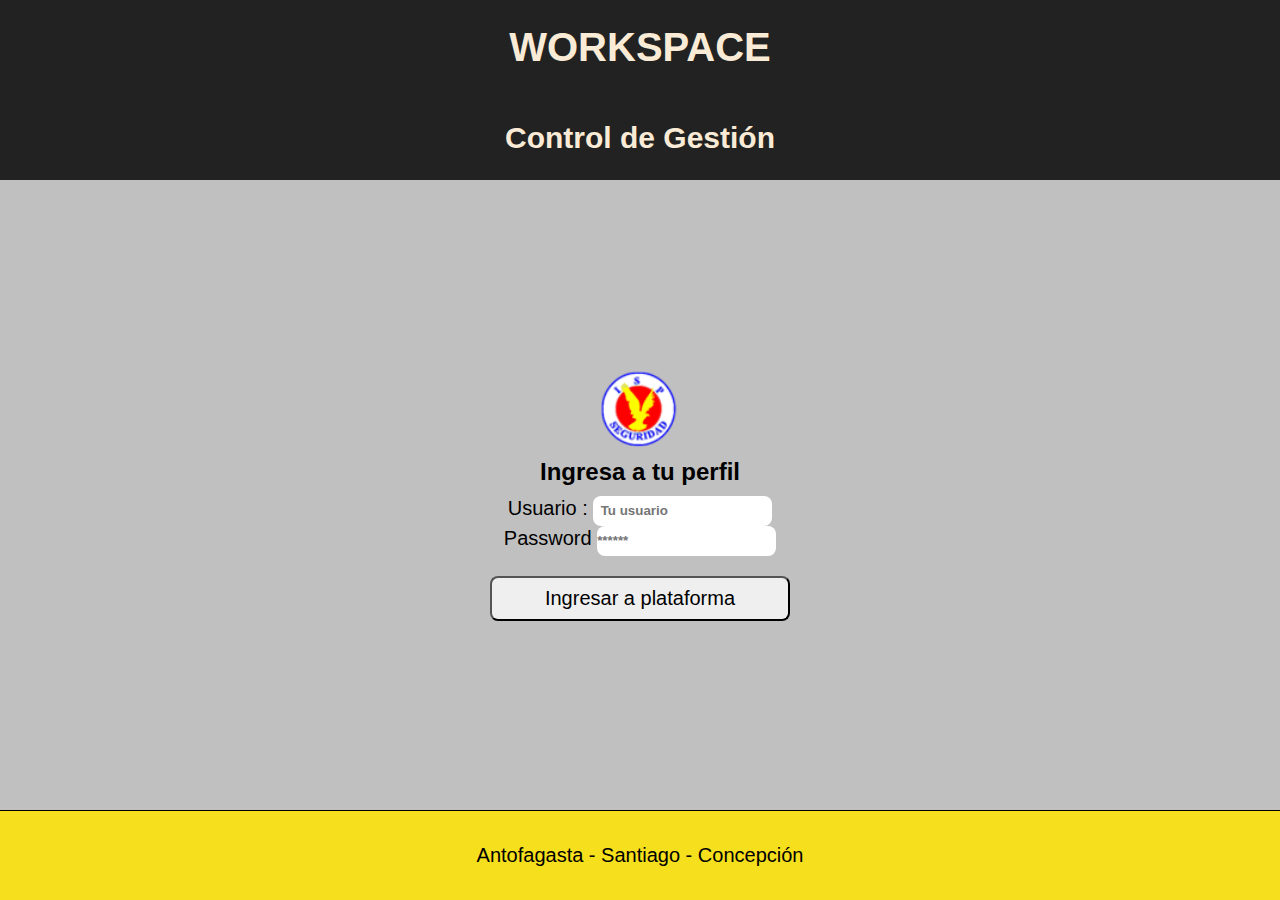
<file: index.html>
<!DOCTYPE html>
<html lang="en">
<head>
    <meta charset="UTF-8">
    <meta http-equiv="X-UA-Compatible" content="IE=edge">
    <meta name="viewport" content="width=device-width, initial-scale=1.0">
    <link rel="stylesheet" href="./pass.css">
    <title>Pass</title>
</head>
<body>
  <main>
   <section class="main-title">
      <h1>WORKSPACE</h1>
      <h2>Control de Gestión</h2>
    </section>   
    <section class="main-logo">
        <section class="main-input">
          <img src="./logo33.png" alt="">
          <h3 class="title">Ingresa a tu perfil</h3>
          <form class=form onsubmit="go(event)">
            <div class="ingreso">
              <label class= label for="nombre">
               <span>Usuario :</span>
               <input class=input type="text" name=nombre id="nombre" placeholder="  Tu usuario" autocomplete="usuario" required/>
               </label>
               <label class= label for="password">
               <span>Password</span>
               <input class= input type="password" name= password id="password" placeholder="******" required/>
               </label>
              </div>   
              <div>
                  <button class="main-button" type="submit"  >Ingresar a plataforma</button>
              </div>
          </form>
        </section>    
    </section>
  </main>   
    <footer>
      <span>
          Antofagasta - Santiago - Concepción
      </span>
             
    </footer>
    <script src="./index.js"></script> 
</body>
</html>
</file>
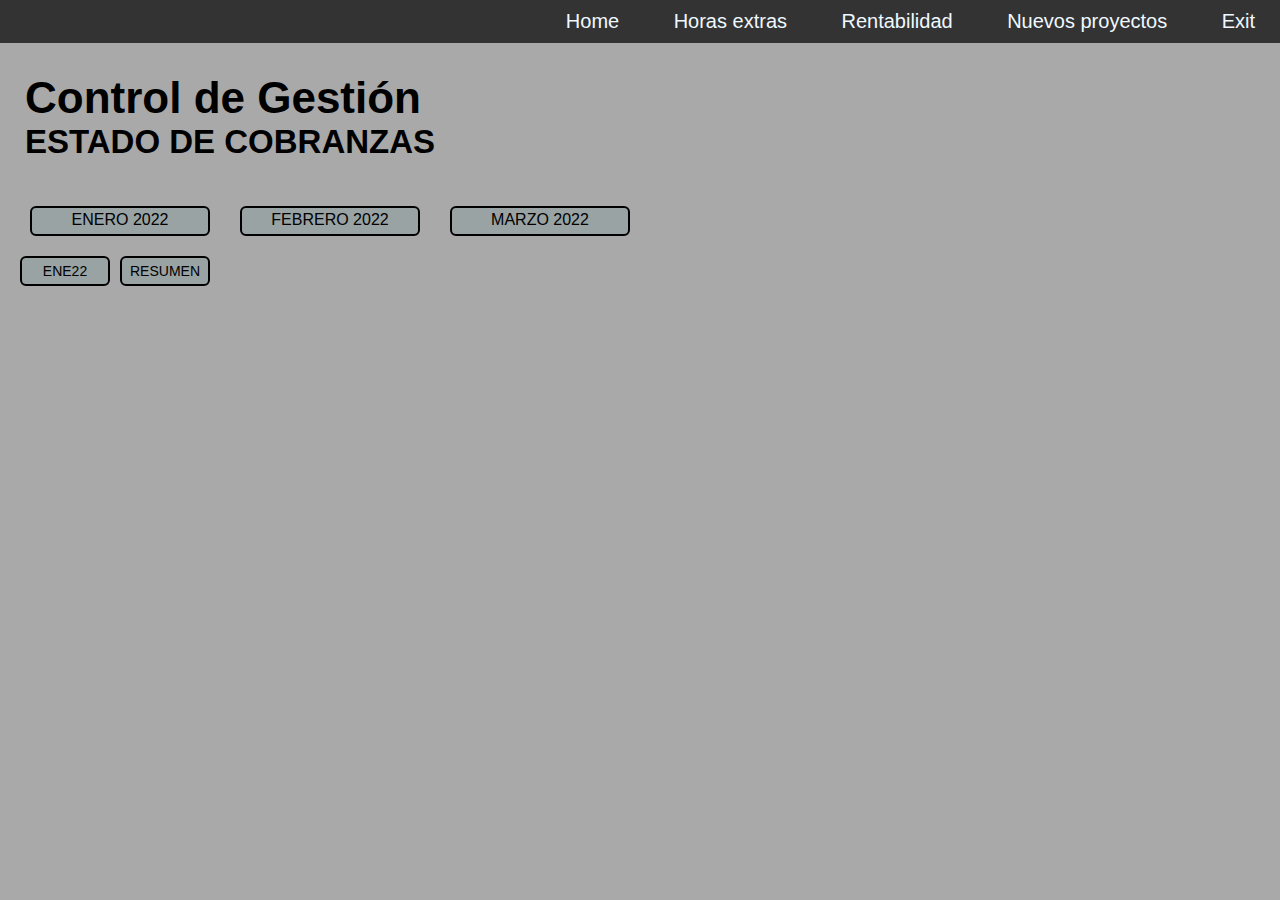
<file: cobranza.html>
<!DOCTYPE html>
<html lang="en">
<head>
    <meta charset="UTF-8">
    <meta http-equiv="X-UA-Compatible" content="IE=edge">
    <meta name="viewport" content="width=device-width, initial-scale=1.0">
    <title>cobranza</title>
    <link rel="stylesheet" href="./cobranza.css">
</head>
    <nav>
        <ul class="nav-1">
            <li a class="nav-home" onclick="location.href='./home.html'" target="_blank">Home</li>
            <li a class="nav-horas-extras" onclick="location.href='./hours-ext.html'" target="_blank">Horas extras</li>
            <li a class="nav-rent" onclick="location.href='./rent.html'" target="_blank">Rentabilidad</li>
            <li a class="nav-new-proyect" onclick="location.href='./new-proyect.html'" target="_blank">Nuevos proyectos</li>
            <li a class="nav-index" onclick="location.href='./index.html'" target="_blank">Exit</li>
        </ul>
    </nav>
   <body>
    <div class="tittle1"> 
        <h1>Control de Gestión</h1>
        <h2>ESTADO DE COBRANZAS</h2>
    </div>
    <section class="Container">
        <div class="mes" onclick="location.href='file:///C:/Users/56950/Desktop/ENE22.htm'">
            <p>ENERO 2022</p>      
        </div>
        <div class="mes" onclick="location.href='file:///C:/Users/56950/Desktop/FEB22.htm'">
            <p>FEBRERO 2022</p>      
        </div>
        <div class="mes" onclick="location.href='file:///C:/Users/56950/Desktop/MARZO22.htm'">
            <p>MARZO 2022</p>      
        </div>
    </section>   
    <section class="Container2">
        <div class="mesCorto" onclick="location.href='file:///C:/Users/56950/Desktop/ENE22.htm'">
            <p>ENE22</p>      
        </div>
        <div class="mesCorto" onclick="location.href='file:///C:/Users/56950/Desktop/resumenEnero.htm'">
            <p>RESUMEN</p>      
        </div>
    </section>  
    
</body>
</html>
</file>
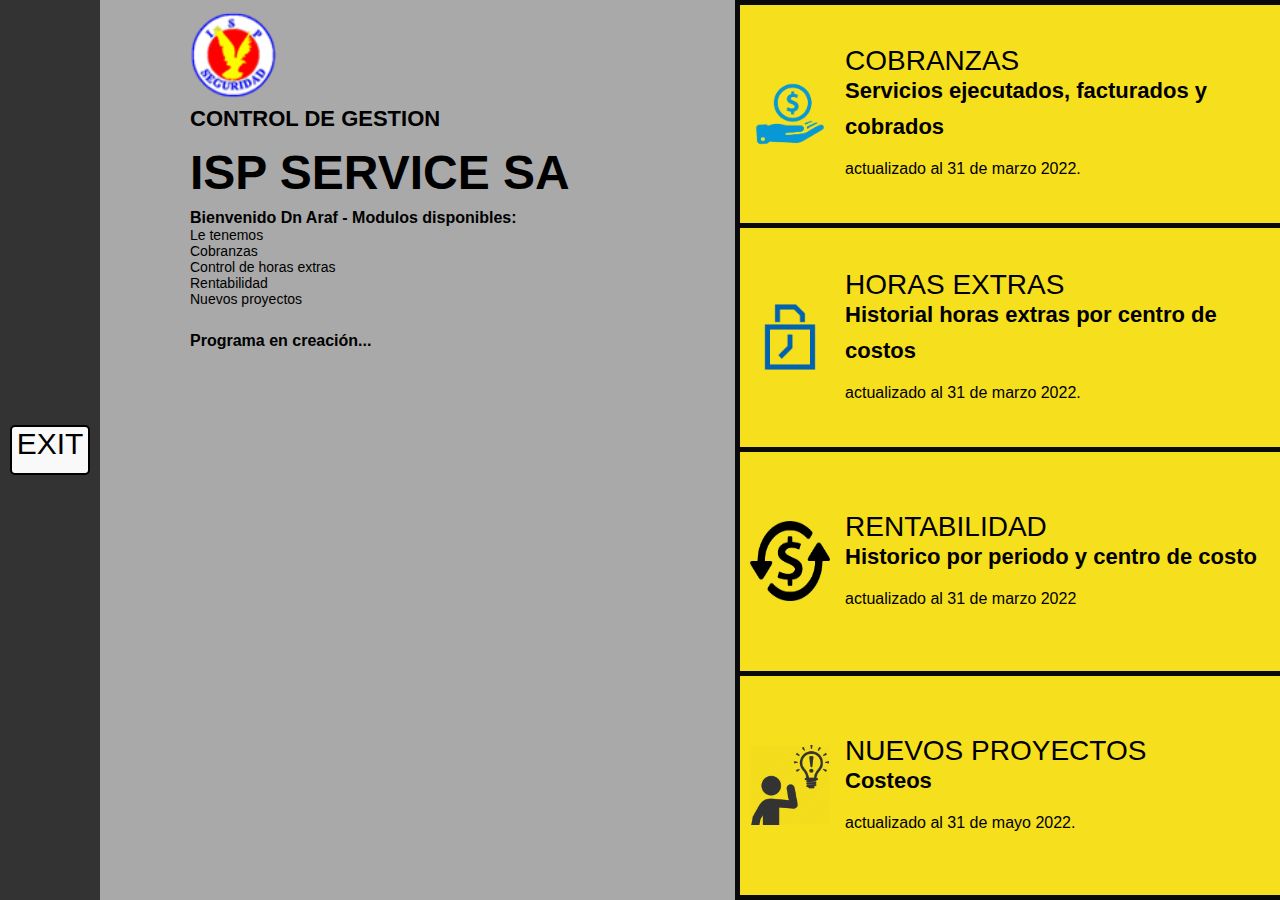
<file: home.html>
<!DOCTYPE html>
<html lang="en">
<head>
    <meta charset="UTF-8">
    <meta http-equiv="X-UA-Compatible" content="IE=edge">
    <meta name="viewport" content="width=device-width, initial-scale=1.0">
    <title>ISP CONTROL</title>
    <link rel="stylesheet" href="./style.css">
</head>
<body>
    <header class="nav-bar">
        <nav>
            <div 
            class="nav-exit" onclick="location.href='./index.html'" target="_blank">
            <p>EXIT</p>
            </div>         
        </nav>
    </header>
    <main>
         <section class="main-section">
             <div class="left-logo">   
               <img src="./logo33.png" alt="">     
            <div>
                <h3 class="title-h3">CONTROL DE GESTION</h3> 
            </div>      
            </div>   
                <h1>ISP SERVICE SA</h1>
            <p>
                <strong> Bienvenido Dn Araf - </strong>
                <strong> Modulos disponibles:</strong>   
            </p>
            <ul>
                <li>Le tenemos</li>
                <li>Cobranzas</li>
                <li>Control de horas extras</li>
                <li>Rentabilidad</li>
                <li>Nuevos proyectos</li>
             </ul>
            <p>
                <strong> Programa en creación...</strong>
            </p>         
        </section>
        <section class="nav-works">
            <div class="card">
                <div class="card__item" onclick="location.href='./cobranza.html'">
                    <img src="./Cobranza.png" alt="">
                    <div>
                        <header>
                            <h4>COBRANZAS</h4>
                            <h2>Servicios ejecutados, facturados y cobrados</h2>
                        </header>
                        <p>actualizado al 31 de marzo 2022.</p>
                    </div>
                </div>
                <div class="card__item" onclick="location.href='./hours-ext.html'">
                    <img src="./horas_ex.png" alt="">
                    <div>
                        <header>
                            <h4>HORAS EXTRAS</h4>
                            <h2>Historial horas extras por centro de costos</h2>
                        </header>
                        <p>actualizado al 31 de marzo 2022.</p>
                    </div>
                </div>
                <div class="card__item" onclick="location.href='./rent.html'">
                    <img src="./rentab.png" alt="">
                    <div>
                        <header>
                            <h4>RENTABILIDAD</h4>
                            <h2>Historico por periodo y centro de costo</h2>
                        </header>
                        <p>actualizado al 31 de marzo 2022</p>
                    </div>
                </div>
                <div class="card__item" onclick="location.href='./new-proyect.html'">
                    <img src="./nuevo-proy.png" alt="">
                    <div>
                        <header>
                            <h4>NUEVOS PROYECTOS</h4>
                            <h2>Costeos</h2>
                        </header>
                        <p>actualizado al 31 de mayo 2022.</p>
                    </div>
                </div>    
            </div>
        </section>
    </main>
</body>
</html>
</file>
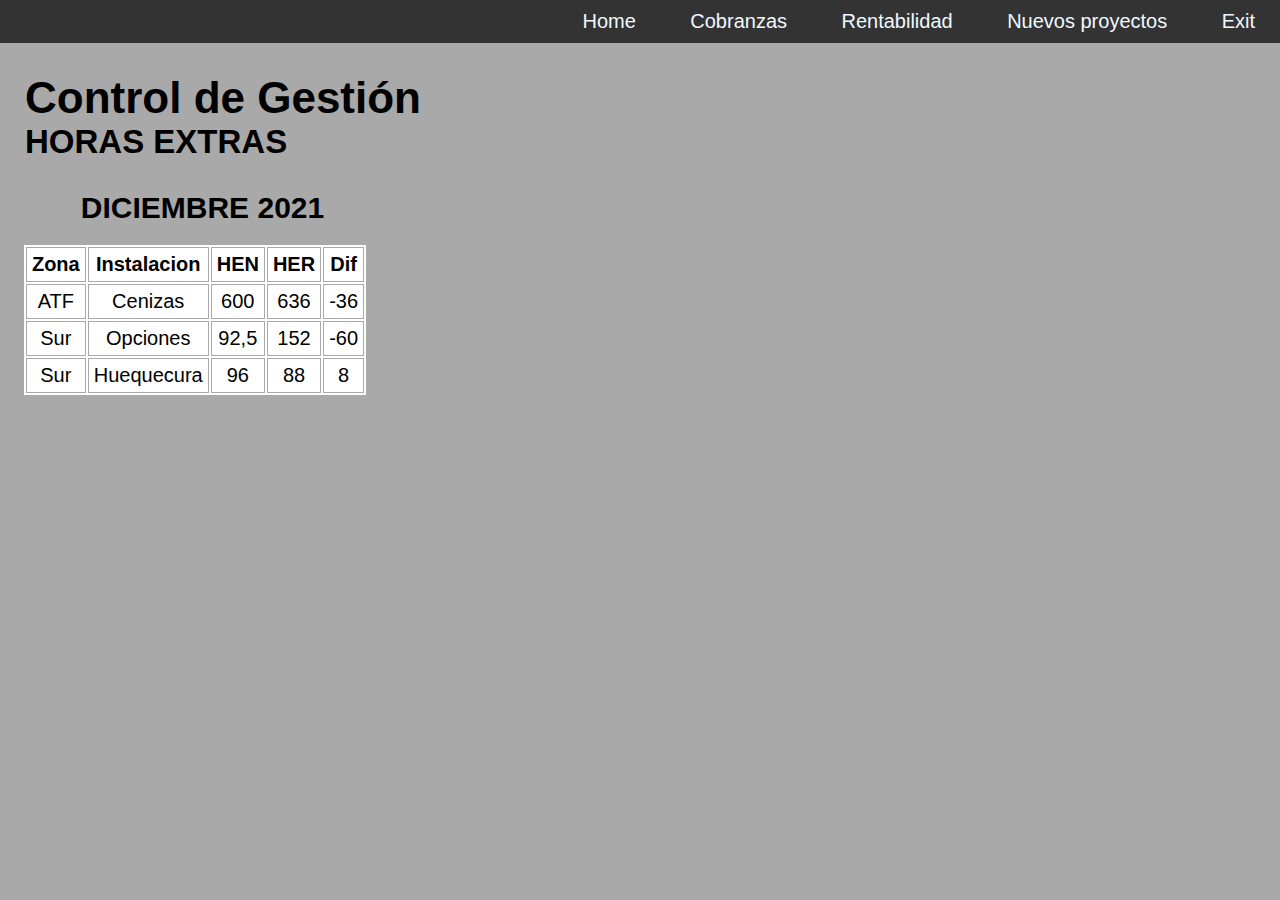
<file: hours-ext.html>
<!DOCTYPE html>
<html lang="en">
<head>
    <meta charset="UTF-8">
    <meta http-equiv="X-UA-Compatible" content="IE=edge">
    <meta name="viewport" content="width=device-width, initial-scale=1.0">
    <title>horas extras</title>
    <link rel="stylesheet" href="./hours-ext.css">
</head> <nav>
    <ul class="nav-2">
        <li a class="nav-home" onclick="location.href='./home.html'" target="_blank">Home</li>
        <li a class="nav-cobr" onclick="location.href='./cobranza.html'" target="_blank">Cobranzas</li>
        <li a class="nav-rent" onclick="location.href='./rent.html'" target="_blank">Rentabilidad</li>
        <li a class="nav-new-proyect" onclick="location.href='./new-proyect.html'" target="_blank">Nuevos proyectos</li>
        <li a class="nav-index" onclick="location.href='./index.html'" target="_blank">Exit</li>
    </ul>
</nav>
<body>
    <div class="tittle1"> 
        <h1>Control de Gestión</h1>
        <h2>HORAS EXTRAS</h2>
    </div>
   <section>
    <h3>DICIEMBRE 2021</h3>
    <table>
        <tr>
          <td scope="col"><strong>Zona</strong></td>
          <td><strong>Instalacion</strong></td>
          <td><strong>HEN</strong></td>
          <td><strong>HER</strong></td>
          <td><strong>Dif</strong></td>
        </tr>
        
        <tr>
          <td>ATF</td>
          <td>Cenizas</td>
          <td>600</td>
          <td>636</td>
          <td>-36</td>
        </tr>
        
        <tr>
          <td>Sur</td>
          <td>Opciones</td>
          <td>92,5</td>
          <td>152</td>
          <td>-60</td>
        </tr>
        
        <tr>
          <td>Sur</td>
          <td>Huequecura</td>
          <td>96</td>
          <td>88</td>
          <td>8</td>
        </tr>
        </table>
   </section>   
</body>
</html>
</file>
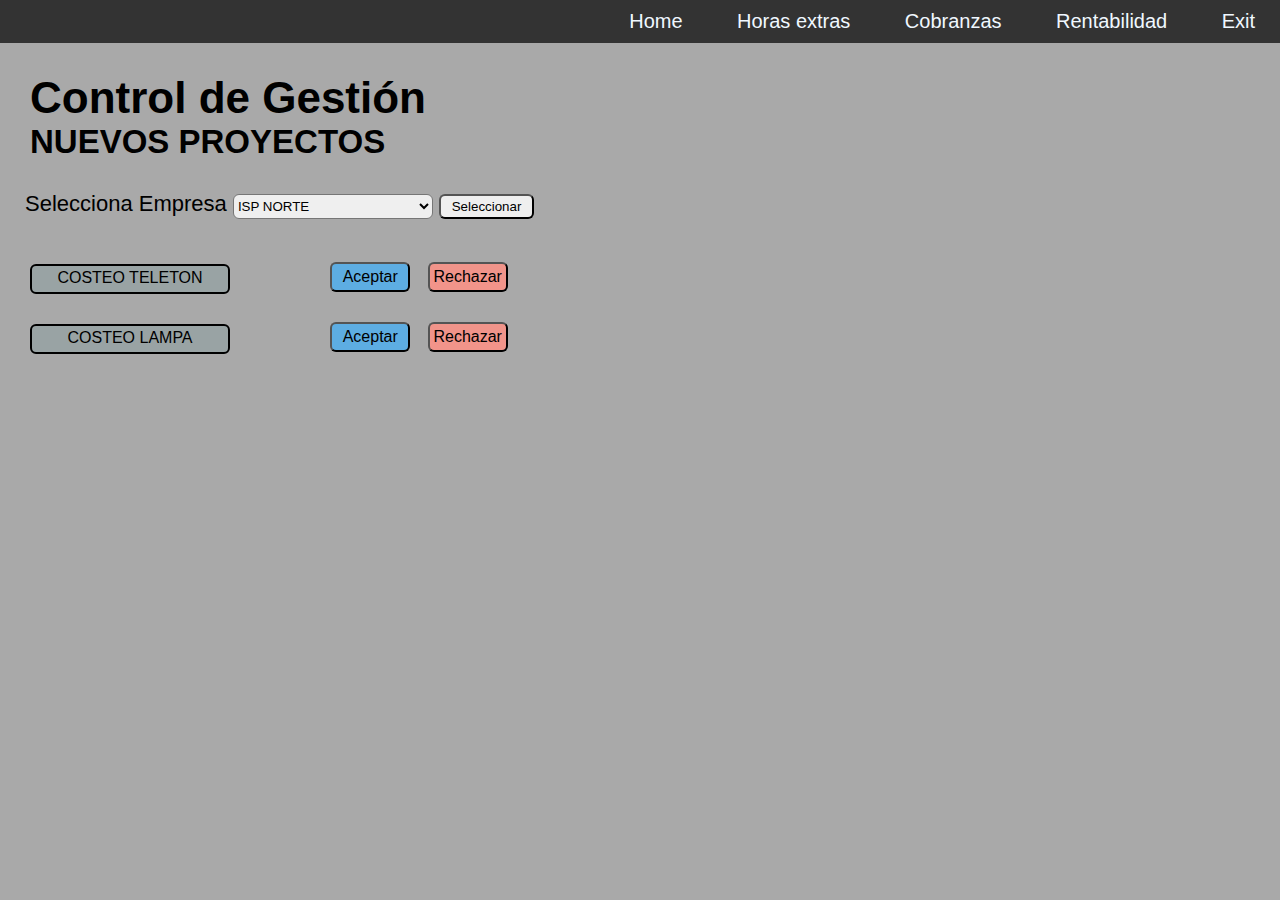
<file: new-proyect.html>
<!DOCTYPE html>
<html lang="en">
<head>
    <meta charset="UTF-8">
    <meta http-equiv="X-UA-Compatible" content="IE=edge">
    <meta name="viewport" content="width=device-width, initial-scale=1.0">
    <title>New Proyect</title>
    <link rel="stylesheet" href="./new.proyect.css">
</head>
<nav>
    <ul class="nav-3">
        <li a class="nav-home" onclick="location.href='./home.html'" target="_blank">Home</li>
        <li a class="nav-hours-ext" onclick="location.href='./hours-ext.html'" target="_blank">Horas extras</li>
        <li a class="nav-cobr" onclick="location.href='./cobranza.html'" target="_blank">Cobranzas</li>
        <li a class="nav-rent" onclick="location.href='./rent.html'" target="_blank">Rentabilidad</li>
        <li a class="nav-index" onclick="location.href='./index.html'" target="_blank">Exit</li>
    </ul>
</nav>
<body> 
    <div class="tittle1"> 
        <h1>Control de Gestión</h1>
        <h2>NUEVOS PROYECTOS</h2>
    </div>
    <div class="label1">
        <Label>Selecciona Empresa</Label>
        <select name="Empresa" id="EmpresaCosteo">
          <option value="ISP NORTE">ISP NORTE</option>
            <option value="ISP SANTIAGO">ISP SANTIAGO</option>
            <option value="ISP SUR">ISP SUR</option>
        </select>
        <button class="button1" type="button" onclick="submit">Seleccionar</button>
    </div>
    <section class="Container">
        <div class="costeo1" onclick="location.href='file:///C:/Users/56950/Desktop/COSTEO%20TELETON%20ATF.htm'">
            <p>COSTEO TELETON</p>      
        </div>
         <div>
            <button class="Acep" type="submit" onclick="submit">Aceptar</button>
            <Button Class="Rech" type="submit" onclick="submit">Rechazar</Button>   
        </div>
    </section>   
        <section class="Container">
            <div class="costeo1" onclick="location.href='file:///C:/Users/56950/Desktop/COSTEO%20LAMPA.htm'">
                <p>COSTEO LAMPA</p>      
            </div>
             <div>
                <button class="Acep" type="button" onclick="submit">Aceptar</button>
                <Button Class="Rech" type="button" onclick="submit">Rechazar</Button>   
            </div>
    </section>
</body>
</html>
</file>
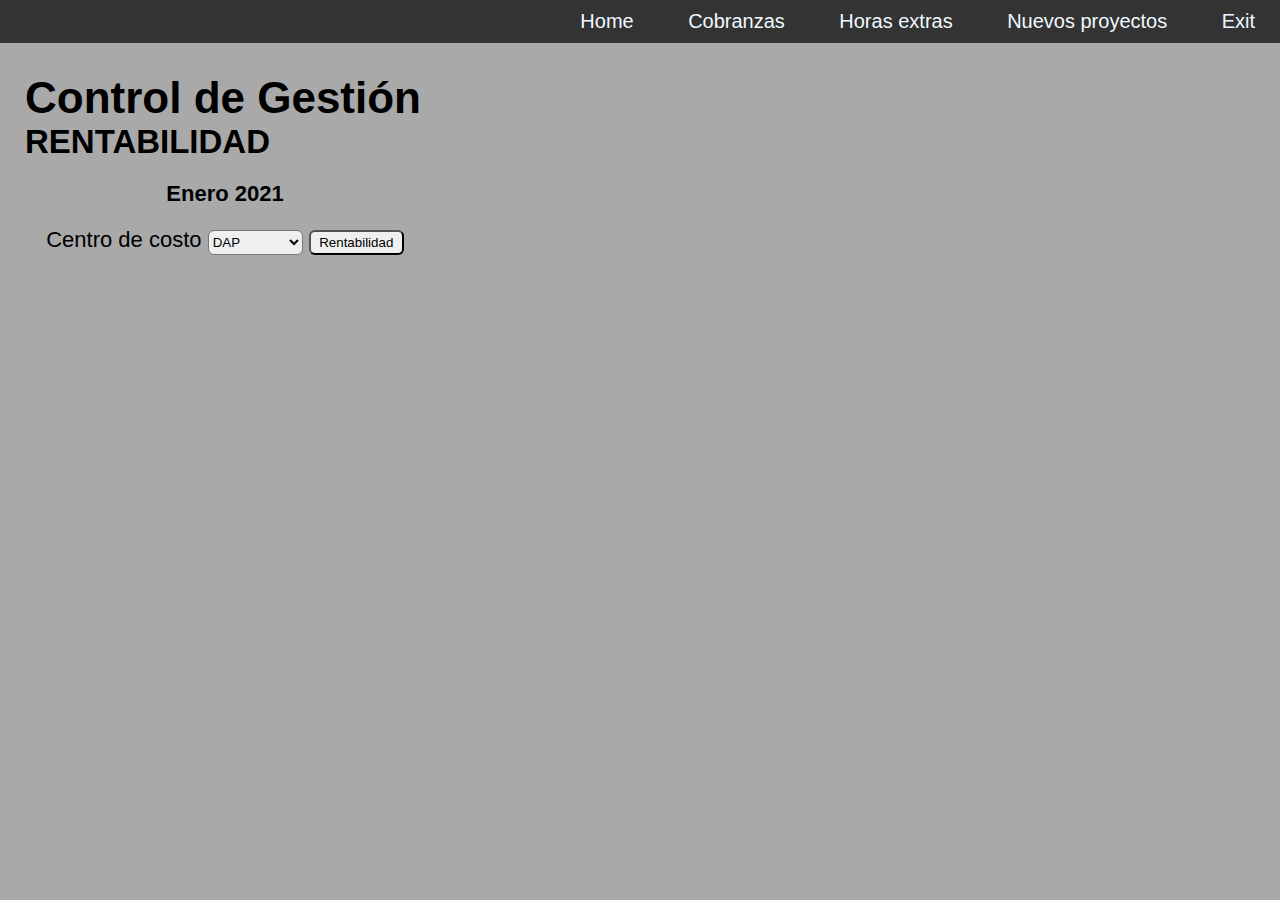
<file: rent.html>
<!DOCTYPE html>
<html lang="en">
<head>
    <meta charset="UTF-8">
    <meta http-equiv="X-UA-Compatible" content="IE=edge">
    <meta name="viewport" content="width=device-width, initial-scale=1.0">
    <title>Rentabilidad</title>
    <link rel="stylesheet" href="./rent.css">
</head>
<nav>
    <ul class="nav-4">
        <li a class="nav-home" onclick="location.href='./home.html'" target="_blank">Home</li>
        <li a class="nav-cobr" onclick="location.href='./cobranza.html'" target="_blank">Cobranzas</li>
        <li a class="nav-hours-ext" onclick="location.href='./hours-ext.html'" target="_blank">Horas extras</li>
        <li a class="nav-new-proyect" onclick="location.href='./new-proyect.html'" target="_blank">Nuevos proyectos</li>
        <li a class="nav-index" onclick="location.href='./index.html'" target="_blank">Exit</li>
    </ul>
</nav>
<body>
    <div class="tittle1"> 
        <h1>Control de Gestión</h1>
        <h2>RENTABILIDAD</h2>
    </div>
    <section>
        <div class="label1">
        <h4>Enero 2021</h4>
         <form onsubmit="rent(event)">
         <label for="">Centro de costo</label>
         <select name="centroCosto" id="centroCosto">
            <option value="DAP">DAP</option>
              <option value="M-Maipu">M. Maipu</option>
              <option value="Felix-b">Felix B.</option>
          </select>
          <button class="rent" type="submit"> Rentabilidad</button>
          <p id="Resultado"></p>
        </form>
    </div>
    </section>
    <script src="./rent.js"></script> 
</body>
</html>
</file>
<file: pass.css>
* {
  box-sizing: border-box;
  margin: 0;
  padding: 0;
  font-family: 'Trebuchet MS', 'Lucida Sans Unicode', 'Lucida Grande', 'Lucida Sans', Arial, sans-serif
  }

.main-title{ 
  width: 100%;
  height: 20vh;
  display: grid;
  place-items: center;
  background-color: #222;
  font-size: 20px;
  color: antiquewhite;
  }

.main-logo {
  width: 100%;
  height: 70vh;
  display: grid;
  place-items: center;
  background-color: silver;
}

.ingreso{
  margin-bottom: 20px;
}

.title{
  font-size: 24px;
  margin-bottom: 30px;
  text-align: center;
}

.main-input{
  display: grid;
  grid-template-rows: auto 1fr auto;
  width: 300px;
  font-size: 20px;
  text-align: center;
 }



img{
  width: 150px;
  margin-bottom: 50px;
  justify-self: center;
}

.form{
  flex-direction: column;
}

.label{
margin-bottom: 12px;

}
.input {
  font-weight: 700;
  border: none;
  border-radius: 8px;
  height: 30px;
  color: gray
}
.main-button{
  width: 300px;
  height: 50px;
  border-radius: 8px;
  font-size: 20px;
  cursor: pointer;

}

button:hover{
  background-color: gray;
  border: 1px solid black;
  box-shadow: 3px 3px 3px #000001;
  color: #222;
 }

footer {
  margin: 0 auto;
  width: 100%;
  height: 10vh;
  display: grid;
  grid-template-columns: 1fr;
  bottom: 0;
  align-items: center;
  font-size: 20px;
  background-color: #F6DF1C;
  border-top: 1px solid black;
  }

  footer span {
  margin: 0 auto;
  align-content: center;
  }
  
  @media (min-height: 390px) {
  
 .main-title{ 
  width: 100%;
  height: 20vh;
  display: grid;
  place-items: center;
  background-color: #222;
  font-size: 20px;
  color: antiquewhite;
  }

 .main-logo {
 width: 100%;
 height: 70vh;
 display: grid;
 place-items: center;
 background-color: silver;
 }

 .ingreso{
 margin-bottom: 20px;
 }

 .title{
 font-size: 24px;
 margin-bottom: 10px;
 text-align: center;
 }

 .main-input{
 display: grid;
 grid-template-rows: auto 1fr auto;
 width: 300px;
 font-size: 20px;
 text-align: center;
 }

 img{
 width: 80px;
 margin-bottom: 10px;
 justify-self: center;
 }

 .form{
 flex-direction: column;
 }

 .label{
 margin-bottom: 10px;

 }
 .input {
 font-weight: 700;
 border: none;
 border-radius: 8px;
 height: 30px;
 color: gray
 }
 .main-button{
 width: 300px;
 height: 45px;
 border-radius: 8px;
 font-size: 20px;
 cursor: pointer;

 } 

 button:hover{
 background-color: gray;
 border: 1px solid black;
 box-shadow: 3px 3px 3px #000001;
 color: #222;
 }

 footer {
 margin: 0 auto;
 width: 100%;
 height: 10vh;
 display: grid;
 grid-template-columns: 1fr;
 bottom: 0;
 align-items: center;
 font-size: 20px;
 background-color: #F6DF1C;
 border-top: 1px solid black;
 }

 footer span {
 margin: 0 auto;
 align-content: center;
 }
}
</file>
<file: cobranza.css>
* {
    box-sizing: border-box;
    margin: 0;
    padding: 0;
    font-family: 'Trebuchet MS', 'Lucida Sans Unicode', 'Lucida Grande', 'Lucida Sans', Arial, sans-serif
  }

.nav-1 {
    width: 100vw;
    background-color: #333333;
    text-align: end;
    
}
.nav-1 li {
    list-style: none;
    font-size: 20px;
    color: aliceblue;
    display: inline-block;
    margin: 10px;
    padding-left: 15px;
    padding-right: 15px;
    margin-top: 10px;
    background-color: #333333;
    cursor: pointer;
}

.nav-1 li:hover {
color: #f6df1c;
}

body {
    background-color: #a9a9a9;
}

.tittle1 {
    font-size: 22px;
    color: black;
    margin-left: 25px;
    margin-top: 30px;
    margin-bottom: 30px;
}


h4{
    margin-bottom: 20px;
}


.Container {    
    margin-left: 15px;
    width: 600px;
    display: grid;
    grid-template-columns: 1fr 1fr 1fr;
}
.Container2 {    
    margin-left: 15px;
    width: 500px;
    display: grid;
    grid-template-columns: 1fr 1fr 1fr 1fr 1fr 1fr;
}

.mes{
    margin: 15px;
    width: 180px;
    height: 30px;
    border: 2px solid black;
    border-radius: 6px;
    background-color: #99A3A4;
    font-size: 16px;
    cursor: pointer; 
    text-align: center; 
    padding-top: 3px;
}

.mesCorto{
    margin-left: 15px;
    margin: 5px;
    width: 90px;
    height: 30px;
    border: 2px solid black;
    border-radius: 6px;
    background-color: #99A3A4;
    font-size: 14px;
    cursor: pointer; 
    text-align: center; 
    padding-top: 5px;
}
</file>
<file: style.css>
* {
    padding: 0;
    margin: 0;
    box-sizing: border-box;
  }
  
  html {
    font-size: 62.5%;
  }

  li ul header {
    font-size: 3rem;
  }
  
  p{
    font-size: 1.6rem;
  }
  
  body {
    font-family: 'Lucida Sans', 'Lucida Sans Regular', 'Lucida Grande', 'Lucida Sans Unicode', Geneva, Verdana, sans-serif;
    background-color: #A9A9A9;
    color: black;
    }
  
  h1, h2, h3, h4, h5, h6 {
    font-family: 'Lucida Sans', 'Lucida Sans Regular', 'Lucida Grande', 'Lucida Sans Unicode', Geneva, Verdana, sans-serif;
  }
  
  h1 {
    font-size: 3.6rem;
    line-height: 5.4rem;
  }
  
  h2, h3 {
    font-size: 2.2rem;
    line-height: 3.6rem;
  }

  .nav-exit p {
    font-size: 30px;
    text-align: center; 
    font-family: 'Lucida Sans', 'Lucida Sans Regular', 'Lucida Grande', 'Lucida Sans Unicode', Geneva, Verdana, sans-serif;
  }

 nav {
    border-radius: 2px solid black;
  }

 .nav-exit {
    margin: 0 auto;
    background-color: #f9f9f9;
    width: 80px;
    height: 50px;
    border-radius: 5px;
    border: 2px solid black;
    cursor: pointer;
  }

   div.nav-exit:hover {
    background-color: gray;
    border: 1px solid black;
    box-shadow: 3px 3px 3px #000001;
    color: #222;
  }

  main {
    border-radius: 2px solid black;
  }

  main section div img{
    width: 90px;
    margin-right: 5px;
  }

  main section div h3{
    margin-right: 150px;
  }

  h3 span {
    float: right;
  }

 
  h4 {
    font-size: 2.8rem;
    line-height: 2.4rem;
  }
  
  strong{
    font-size: 1.6rem;
  }
  
  @media (min-width: 1024px) {
    body {
      display: flex;
    }
    
    h1 {
      font-size: 4.8rem;
      line-height: 7.2rem;
    }

  }
  header strong {
    font-size: 3rem;
  }

  nav {
    height: 70vh;
    width: 100%;
    background-color: #333333;
    display: flex;
    align-items: center;
  }
 
  nav a.user {
    font-size: 2.4rem;
    font-weight: bold;
    color: black;
    text-transform: uppercase;
    text-decoration: none;
  }
  nav a.user::after {
    content: "";
    width: 0%;
    height: 3px;
    display: block;
    background: #Fcfc00;
    transition: 300ms;
  }
  nav a.user:hover::after {
    width: 100%;
  }
  nav {
   border-radius: 2px solid black; 
  }
  .nav-bar nav {
    height: 100vh;
    width: 100px;
    }
  
  main .home-btn {
    display: none;
    position: fixed;
    right: 0;
    top: 10px;
    background: #090909;
    font-size: 2.4rem;
    text-decoration: none;
    font-weight: bold;
    color: #F6DF1C;
    padding: 20px 30px 20px 20px;
    transform: rotate(-90deg) translateX(0);
    transition: all 0.5s;
  }
  
  .main-section {
    padding: 10px 10px;
  }

  .main-section div h3 {
    
    color: black
  }

  .main-section header h1 {
    margin-top: 15px;
    margin-bottom: 25px;
  }
  .main-section ul {
    margin-bottom: 25px;
  }
  .main-section ul li {
    list-style: none;
    font-size: 1.4rem;
  }
  .main-section .taller header {
    display: flex;
    justify-content: space-between;
    align-items: center;
  }
  
  .nav-works .card:hover {
    background-color: #090909;
  }
  .nav-works .card:hover .card__item {
    background-color: #090909;
    color: #FFFFFF;
  }
  .nav-works .card:hover .card__item img {
    filter: invert(1);
  }
  .nav-works .card .card__item {
    background-color: #F6DF1C;
    padding: 15px 10px;
    min-height: 100px;
    display: flex;
    align-items: center;
    cursor: pointer;
    border-bottom: 5px solid #090909;
    transition: all 0.3s;
  }
  .nav-works .card .card__item img {
    width: 80px;
    height: 80px;
    margin-right: 15px;
  }
  .nav-works .card .card__item h5 {
    font-size: 1.8rem;
    font-weight: normal;
  }
  .nav-works .card .card__item h4 {
    font-family: "Open Sans", sans-serif;
    font-weight: normal;
  }
  .nav-works .card .card__item h2 {
    margin-bottom: 15px;
  }
  .nav-works .card .card__item:nth-child(1) {
    border-top: 5px solid #090909;
  }
  .nav-works .card .card__item:nth-child(4) {
    border-bottom: 0px solid #090909;
  }
  .nav-works .card .card__item:hover {
    background-color: #F6DF1C;
    transform: translateX(-10px);
    border: 5px solid #F6DF1C;
    color: #090909;
  }
  .nav-works .card .card__item:hover img {
    filter: contrast() ;
  }
  
  @media (min-width: 900px) {
    main {
      display: flex;
      margin-left: 80px;
      width: 100%;
      height: 100%;
    }

     
    main .home-btn {
      display: inline-block;
    }

    main .home-btn:hover {
      transform: rotate(-90deg) translateX(-10px);
      background-color: #F6DF1C;
      color: #090909;
    }

     
    .main-section {
      width: 100%;
    }
  
    .nav-works {
      width: 100%;
    }

    div .card{
      width: 100%;
    }

    .nav-works .card {
      display: flex;
      flex-direction: column;
      height: 100vh;
      background-color: #090909;
    }

    .nav-works .card:hover {
      background-color: white;
    }

    .nav-works .card:hover .card__item {
      background-color: #090909;
      color: #FFFFFF;
    }

    .nav-works .card:hover .card__item img {
      filter: invert(1);
    }

    .nav-works .card a {
      flex-grow: 1;
      color: initial;
      text-decoration: none;
    }

    .nav-works .card .card__item {
      height: 100%;
      border-left: 5px solid #090909;
      border-bottom: 5px solid #090909;
      transition: all 0.3s;
    }

    .nav-works .card .card__item:nth-child(4) {
      border-bottom: 5px solid #090909;
    }

    .nav-works .card .card__item:hover {
      background-color: #F6DF1C;
      transform: translateX(-10px);
      border: 5px solid #F6DF1C;
      color: #090909;
    }

   

    .nav-works .card .card__item:hover img {
      filter: invert(0);
    }
  }
  @media (max-width: 1024px){
    .nav-bar nav{
      width: 100%;
      height: 50px;
    }
    main section div h3 {
      margin-right: 50px;
  }

  }

  @media (max-height: 400px){
    .nav-bar nav{
      width: 100%;
      height: 50px;
    }


  }
</file>
<file: hours-ext.css>
* {
    box-sizing: border-box;
    margin: 0;
    padding: 0;
    font-family: 'Trebuchet MS', 'Lucida Sans Unicode', 'Lucida Grande', 'Lucida Sans', Arial, sans-serif
  }

nav {
    width: 100%;
    background-color: #333333;
    text-align: end;
    
}
.nav-2 li {
    list-style: none;
    font-size: 20px;
    color: aliceblue;
    display: inline-block;
    margin: 10px;
    padding-left: 15px;
    padding-right: 15px;
    margin-top: 10px;
    background-color: #333333;
    cursor: pointer;
}

.nav-2 li:hover {
    color: #f6df1c;
}

body {
    background-color: #a9a9a9;
}


.tittle1 {
    font-size: 22px;
    color: black;
    margin-left: 25px;
    margin-top: 30px;
    margin-bottom: 30px;
}

section{
    width: 390px;
    text-align: center;
}

table{
    margin: 0 auto;
    font-size: 20px;  
    margin: 0 auto;
    background-color: white;
}

td{
    margin: 0 auto;
    border: 1px solid #a9a9a9;
    padding: 5px;
    

}

h3{
    font-size: 30px;
    color: black;
    margin-left: 15px;
    margin-top: 15px;
    margin-bottom: 20px;
}
</file>
<file: new.proyect.css>
* {
    box-sizing: border-box;
    margin: 0;
    padding: 0;
    font-family: 'Trebuchet MS', 'Lucida Sans Unicode', 'Lucida Grande', 'Lucida Sans', Arial, sans-serif
  }

nav {
    width: 100%;
    background-color: #333333;
    text-align: end;
    
}
.nav-3 li {
    list-style: none;
    font-size: 20px;
    color: aliceblue;
    display: inline-block;
    margin: 10px;
    padding-left: 15px;
    padding-right: 15px;
    margin-top: 10px;
    background-color: #333333;
    cursor: pointer;
}

.nav-3 li:hover {
    color: #f6df1c;
}

body {
    background-color: #A9A9A9;
}

select{
    width: 200px;
    height: 25px;
    border-radius: 6px; 
}

.tittle1 {
    font-size: 22px;
    color: black;
    margin-left: 30px;
    margin-top: 30px;
    padding-bottom: 10px;
}

.label1 {
    font-size: 22px;
    margin-left: 25px;
    margin-top: 20px;
    padding-bottom: 10px;
    }

.button1 {
    width: 95px;
    height: 25px;  
    border-radius: 6px; 
    margin-bottom: 20px;
    cursor: pointer;
}

.button1:hover{
    background-color: gray;
    border: 1px solid black;
    box-shadow: 3px 3px 3px #000001;
    color: #222;
  }

.Container {    
    margin-left: 15px;
    width: 530px;
    display: grid;
    grid-template-columns: 1fr 1fr;
    text-align: center;
}

.costeo1 {
    margin-left: 15px;
    margin: 15px;
    width: 200px;
    height: 30px;
    border: 2px solid black;
    border-radius: 6px;
    background-color: #99A3A4;
    font-size: 16px;
    cursor: pointer; 
    text-align: center; 
    padding-top: 3px;
}
.Acep{
    margin: 13px;
    width: 80px;
    height: 30px;
    font-size: 16px;
    border-radius: 6px;
    background-color: #5DADE2;
    cursor: pointer;
}

.Rech {
    width: 80px;
    height: 30px;
    font-size: 16px;
    border-radius: 6px;
    background-color: #F1948A;
    cursor: pointer;
}

.Acep:hover{
    background-color: blue;
    border: 1px solid black;
    box-shadow: 3px 3px 3px #000001;
    color: #222;
  }

  .Rech:hover{
    background-color: red;
    border: 1px solid black;
    box-shadow: 3px 3px 3px #000001;
    color: #222;
  }
</file>
<file: rent.css>
* {
    box-sizing: border-box;
    margin: 0;
    padding: 0;
    font-family: 'Trebuchet MS', 'Lucida Sans Unicode', 'Lucida Grande', 'Lucida Sans', Arial, sans-serif
  }

nav {
    width: 100%;
    background-color: #333333;
    text-align: end;
    
}
.nav-4 li {
    list-style: none;
    font-size: 20px;
    color: aliceblue;
    display: inline-block;
    margin: 10px;
    padding-left: 15px;
    padding-right: 15px;
    margin-top: 10px;
    background-color: #333333;
    cursor: pointer;
}

.nav-4 li:hover {
    color: #f6df1c;
}


body {
    background-color: #a9a9a9;
}

.tittle1 {
    font-size: 22px;
    color: black;
    margin-left: 25px;
    margin-top: 30px;
}

h4{
    margin-bottom: 20px;
}

.label1 {
    width: 400px;
    text-align: center;
    font-size: 22px;
    margin-left: 25px;
    margin-top: 20px;
    padding-bottom: 10px;
    }

.rent {
    width: 95px;
    height: 25px;  
    border-radius: 6px; 
    margin-bottom: 20px;
    cursor: pointer;
}  

select {
    width: 95px;
    height: 25px;  
    border-radius: 6px; 
    margin-bottom: 20px;
}  

.rent:hover{
    background-color: gray;
    border: 1px solid black;
    box-shadow: 3px 3px 3px #000001;
    color: #222;
  }
</file>
